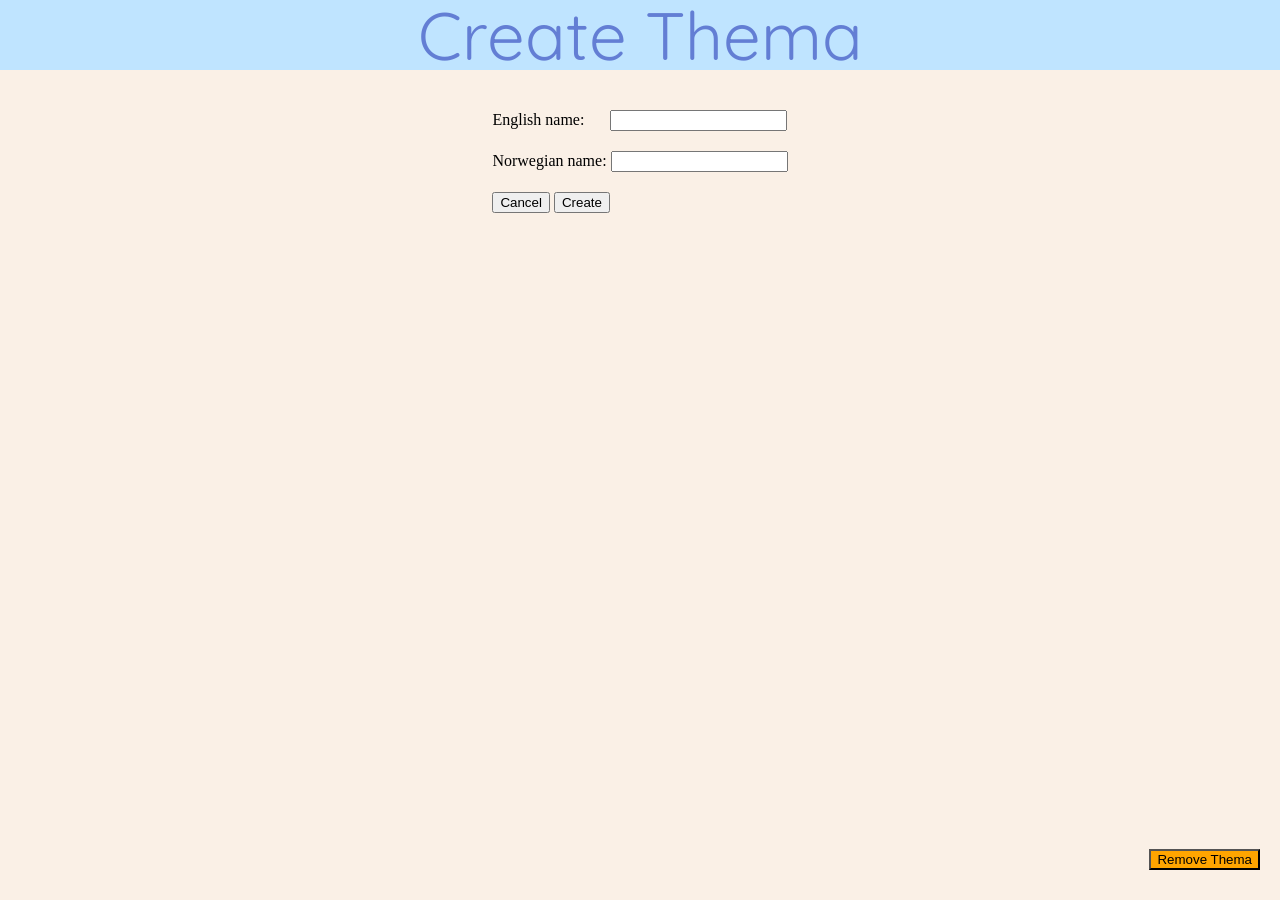
<file: static/addTema.html>
<!DOCTYPE html>
<html>
<head>
    <meta charset="UTF-8">
    <title>Title</title>
     <link href="https://fonts.googleapis.com/css2?family=Quicksand:wght@700&display=swap" rel="stylesheet">
    <link href="https://fonts.googleapis.com/css2?family=Poppins:wght@600&display=swap" rel="stylesheet">
    <link href="stili.css" rel="stylesheet">
    <script src="main.js"></script>
</head>
<body>

<div class="golova">Create Thema
</div>
<div class="write-text" id="temki">
    <div class="enter-click">
    <div>
      <label for="name_en"> English name:
      </label>
        <span class="space-en"> </span>
      <input type="text" id="name_en" onkeyup="approveText('en')"/>
    </div>
    <div>
      <label for="name_no"> Norwegian name:</label>
      <input type="text" id="name_no" onkeyup="approveText('no')" />
    </div>
    <div>
     <button onclick="goto('index.html')"> Cancel </button>
     <button onclick="createTema()"> Create </button>
    </div>
    </div>
</div>

<div class="remove-thema" >
    <button class="remove-button" onclick="goto('removeThema.html')"> Remove Thema  </button>
</div>

</body>
</html>
</file>
<file: static/stili.css>
body, html {
        height: 100vh;
        overflow:hidden;
        margin: 0;
        padding: 0;

        }
        .golova {
        color: #637ed4;
        background-color:  #BFE4FF;
        height: 70px;
        display: flex;
        justify-content: center;
        align-items: center;
        font-size: 67px;
        font-family: 'Quicksand', sans-serif;
         }
         * {
         box-sizing: border-box;
         }
        .testiki {
        background-color:  #FAF0E6;
        height: calc(100vh - 70px);
        padding: 20px;
        display: flex;
        align-items: normal;
        justify-items: start;
        gap: 10px;
        }
        .jachejki > div {
        background-color: #d9aaf0;
        color: #421c09;
        margin: 11px;
        padding: 7px;
        font-family: 'Poppins', sans-serif;
        width: 211px;
        border-radius: 17px
        }
        .dodaty {
        position: fixed;
        right: 55px;
        bottom: 25px;
        border: 3px solid #65c95d;
        border-radius: 23px;
        width: 45px;
        height: 45px;
        background-color: #a8faa2;
        display: flex;
        justify-content: center;
        align-items: center;
        font-size: 70px;
        font-family: 'Quicksand', sans-serif;


        }
        .prapory {
        position: absolute;
        top: 35px;
        right: 15px;
        height: 85px;
        display: flex;
        gap: 11px;
        }
        .prapory > img {
        border-radius: 3px;
        width: 30px;
        height: 20px;
        }

        .jachejki {
         display: flex;
        flex-direction: column;
        flex-wrap: wrap;
        align-items: normal;
        justify-items: start;
        gap: 10px;
        }

        .write-text {
        background-color:  #FAF0E6;
        height: calc(100vh - 70px);
        padding: 20px;
        gap: 10px;
        display: flex;
        justify-content: center;


        }
        .enter-click {}

        .enter-click > div {
        margin: 20px;



        }

        .space-en {
        width: 18px;
        display: inline-block;
        }

        .remove-thema {
        position: fixed;
        bottom: 30px;
        right: 20px;
        }

        .remove-button {
         background-color: orange;
        }

        .remove-schyrota {
        width: 55px;
        }

        .remove-item {
        display: flex;
        justify-content: space-between;
        align-items: center;
        padding-left: 15px!important;
        }
</file>
